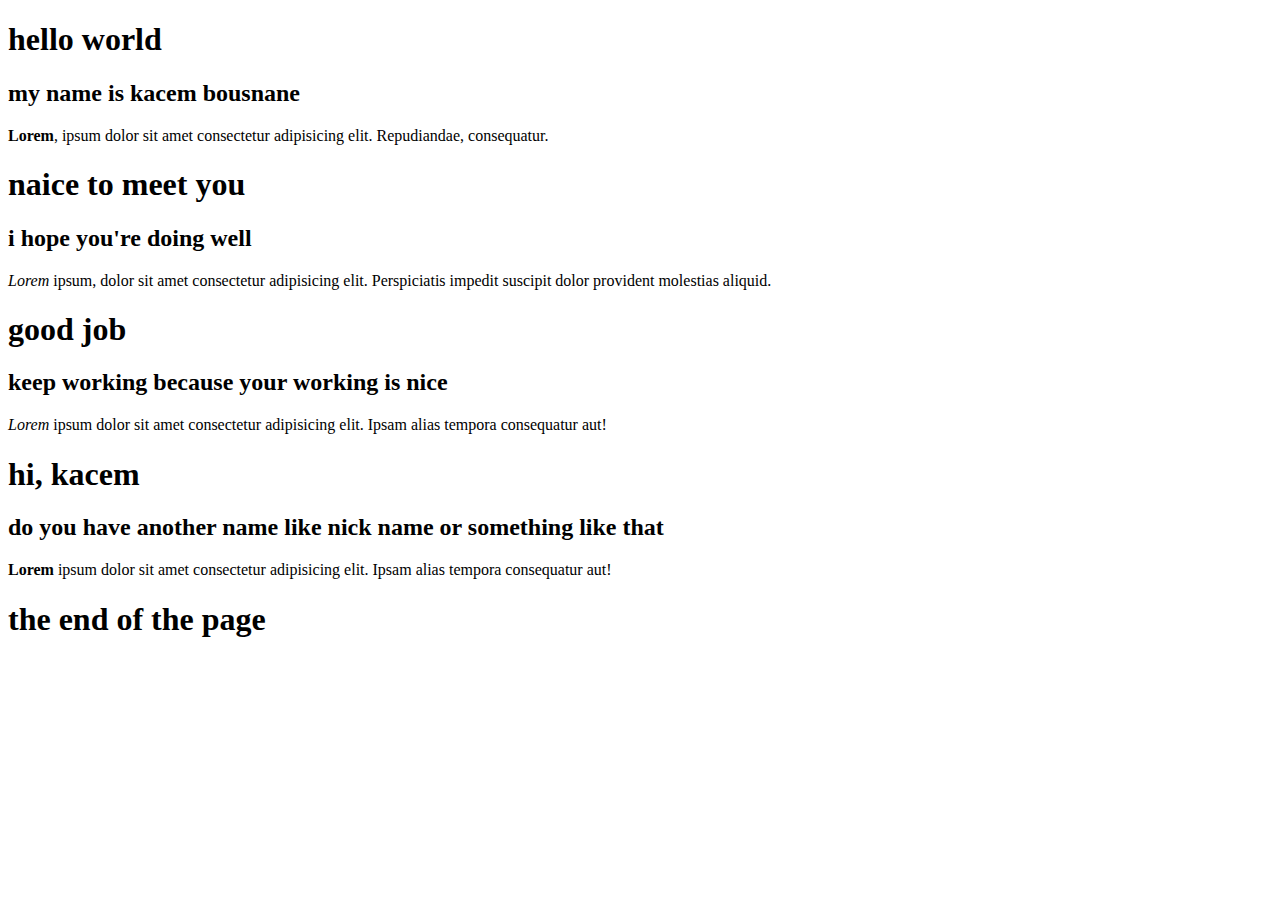
<file: Lab01/TP1Exo1.html>
<!DOCTYPE html>
<html lang="en">
<head>
    <meta charset="UTF-8">
    <meta name="viewport" content="width=device-width, initial-scale=1.0">
    <title>TRIAL</title>
</head>
<body>
    <h1>hello world</h1>
    <h2>my name is kacem bousnane</h2>
    <p><strong>Lorem</strong>, ipsum dolor sit amet consectetur adipisicing elit. Repudiandae, consequatur.</p>

    <h1>naice to meet you</h1>
    <h2>i hope you're doing well</h2>
    <p><i>Lorem</i> ipsum, dolor sit amet consectetur adipisicing elit. Perspiciatis impedit 
        suscipit dolor provident molestias aliquid.</p>

    <h1>good job</h1>
    <h2>keep working because your working is nice</h2>
    <p><em>Lorem</em> ipsum dolor sit amet consectetur adipisicing elit. Ipsam alias tempora consequatur aut!</p>

    <h1 >hi, kacem</h1>
    <h2>do you have another name like nick name or something like that</h2>
    <p><b>Lorem</b> ipsum dolor sit amet consectetur adipisicing elit. Ipsam alias tempora consequatur aut!</p>

    <h1 id="point1">the end of the page</h1>
</body>
</html>
</file>
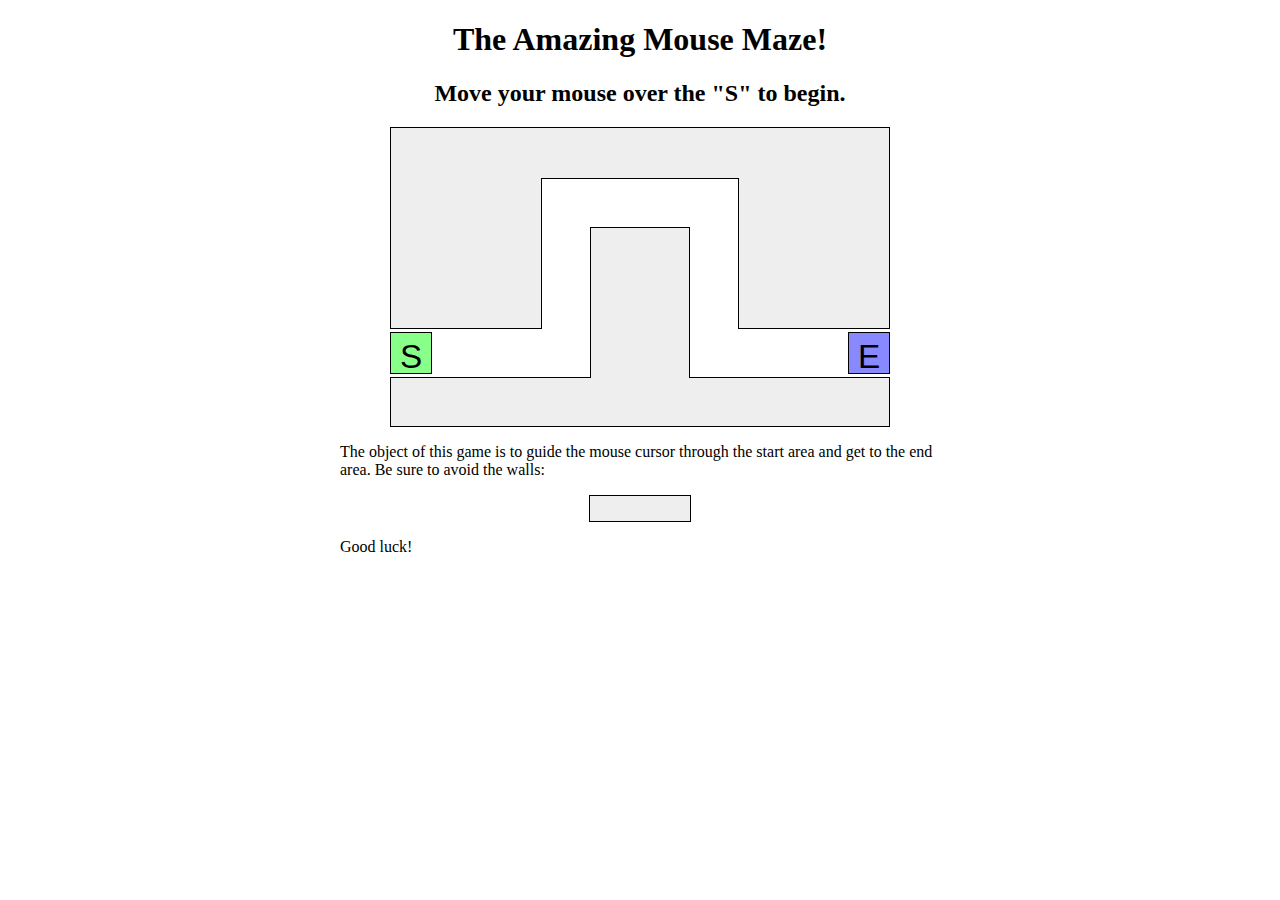
<file: Lab02/part02/Lab2_Maze.html>
<!DOCTYPE html PUBLIC "-//W3C//DTD XHTML 1.1//EN" "http://www.w3.org/TR/xhtml11/DTD/xhtml11.dtd">
<!-- saved from url=(0071)https://courses.cs.washington.edu/courses/cse190m/11su/labs/6/maze.html -->
<html xmlns="http://www.w3.org/1999/xhtml"><!--
	CSE 190 M Lab 6 XHTML file
	You should download this file for your lab, but you should not edit its contents.
	--><head><meta http-equiv="Content-Type" content="text/html; charset=UTF-8">
		<title>Maze!</title>
		
		<!-- provided files; do not modify -->
		<link href="Lab2_maze.css" type="text/css" rel="stylesheet">
		<!-- <script src="./Maze_files/prototype.js" type="text/javascript"></script> -->
		
		<!-- your code -->
	</head>

	<body>
		<h1>The Amazing Mouse Maze!</h1>
		<h2 id="status">Move your mouse over the "S" to begin.</h2>
		
		<!-- This part of the page represents the maze -->
		<div id="maze">
			<div id="start">S</div>
			<div class="boundary" id="boundary1"></div>
			<div class="boundary"></div>
			<div class="boundary"></div>
			<div class="boundary"></div>
			<div class="boundary"></div>
			<div id="end">E</div>
		</div>
		
		<p>
			The object of this game is to guide the mouse cursor through the start area and get to the end area.  Be sure to avoid the walls:
		</p>
		
		<div class="boundary example"></div>
		
		<p>
			Good luck!
		</p>
	
	<script src="maze.js" type="text/javascript"></script>


</body></html>
</file>
<file: Lab02/part02/Lab2_maze.css>
/*
CSE 190 M Lab 6 CSS file
You don't need to download or edit this file.
*/

h1, h2 {
	text-align: center;
}

p {
	width: 600px;
	margin: 1em auto;
}

#maze {
	margin: auto;
	position: relative;
	height: 300px;
	width: 500px;
}

#start, #end {
	position: absolute;
	top: 205px;
	height: 30px;
	width: 30px;
	border: 1px solid black;
	padding: 5px;
	cursor: default;
	
	font-family: "Helvetica", "Arial", sans-serif;
	font-size: 25pt;
	text-align: center;
}

#maze #start {
	background-color: #88ff88;
	left: 0;
}

#maze #end {
	background-color: #8888ff;
	right: 0;
}

div.boundary {
	background-color: #eeeeee;
	border: 1px solid black;
}

div.boundary.example {
	margin: auto;
	width: 100px;
	height: 25px;
}

div.youlose {
	background-color: #ff8888;
}

/*
Hack hack hack; these are CSS "sibling selectors" for selecting
neighboring elements.  Necessary to avoid giving ids to the boundary divs
*/

#maze div.boundary {
	position: absolute;
	
	top: 0;
	left: 0;
	height: 200px;
	width: 150px;
	z-index: 1;
}

#maze div.boundary + div.boundary {
	border-left: none;
	border-right: none;
	z-index: 2;
	
	left: 151px;
	height: 50px;
	width: 198px;
}

#maze div.boundary + div.boundary + div.boundary {
	border-left: 1px black solid;
	border-right: 1px black solid;
	z-index: 1;
	
	left: 348px;
	height: 200px;
	width: 150px;
}

#maze div.boundary + div.boundary + div.boundary + div.boundary {
	border: 1px black solid;
	
	top: 250px;
	left: 0;
	height: 48px;
	width: 498px;
}

#maze div.boundary + div.boundary + div.boundary + div.boundary + div.boundary {
	border-bottom: none;
	
	top: 100px;
	left: 200px;
	height: 150px;
	width: 98px;
}
</file>
